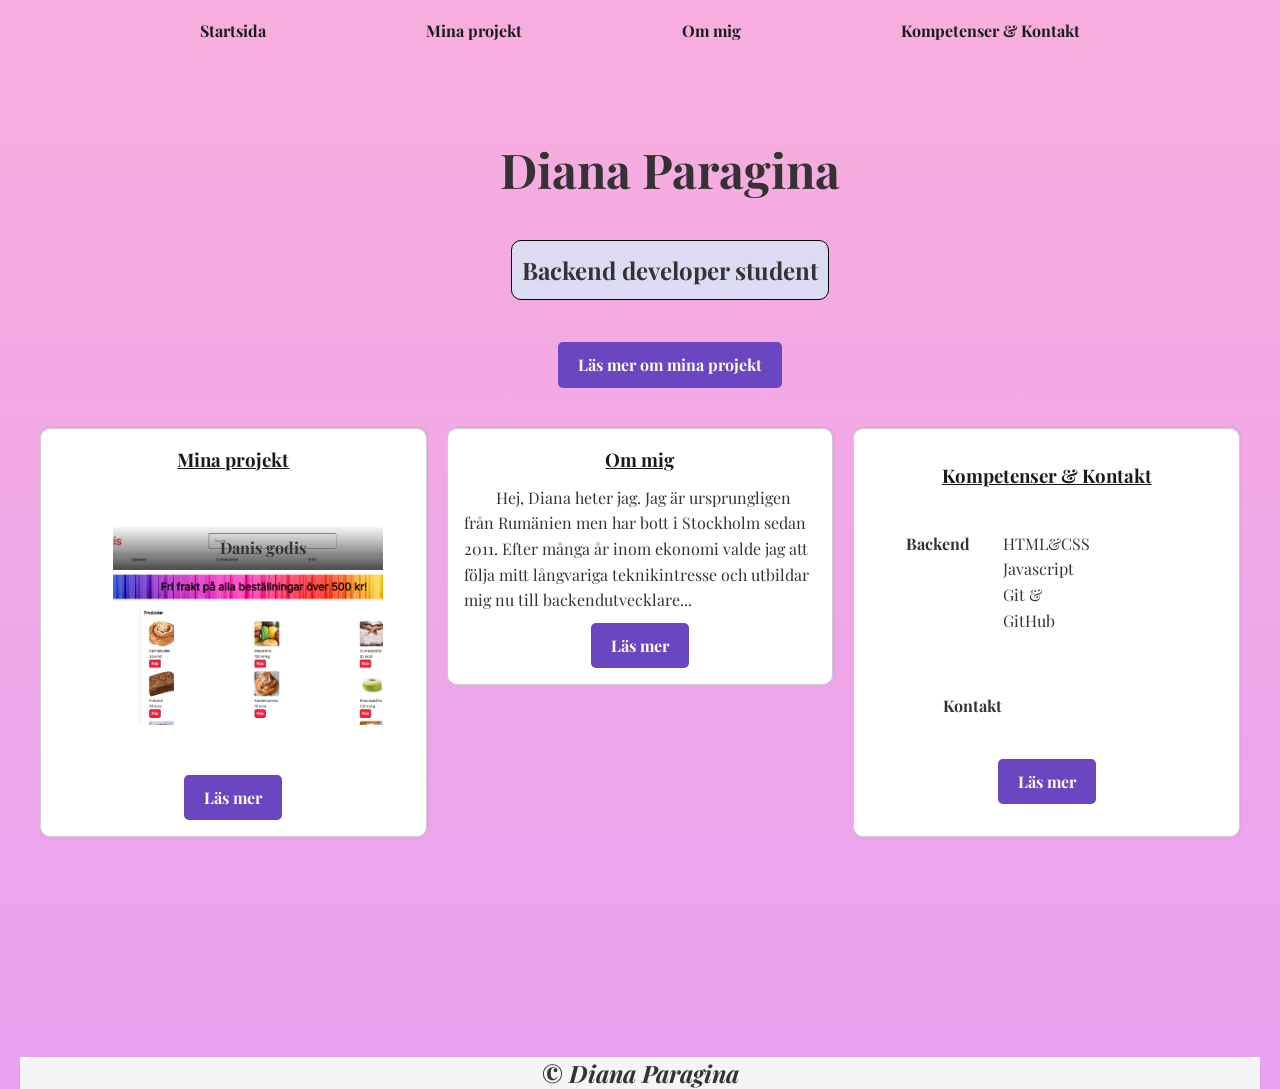
<file: index.html>
<!DOCTYPE html>
<html lang="sv">
<head>
    <meta charset="UTF-8">
    <meta name="viewport" content="width=device-width, initial-scale=1.0">
    <link rel="stylesheet" href="./styles/global.css">
    <link rel="stylesheet" href="./styles/about.css">
    <link rel="stylesheet" href="./styles/contact.css">
    <link rel="stylesheet" href="./styles/projects.css">
    <script>
        let index = 0;

        function autoSlide() {
        const track = document.querySelector(".carousel-track");
        const slides = document.querySelectorAll(".carousel figure");

        index++;
        if (index >= slides.length) {
            index = 0;
        }

        track.style.transform = `translateX(-${index * 300}px)`;
        }

        setInterval(autoSlide, 3000); // byter var 3:e sekund
        
    </script>
    <title>Portofoljo</title>
</head>
<body class="main-container">
    <nav class="navbar">
        <a href="index.html">Startsida</a>
        <a href="projects.html">Mina projekt</a>
        <a href="about.html">Om mig</a>
        <a href="contact.html">Kompetenser & Kontakt</a>
    </nav>
    <main class="container">
    <header class="header">
        <h1>Diana Paragina</h1>
        <h2>Backend developer student</h2>
       <a class="btn" href="./projects.html" >Läs mer om mina projekt</a>
    </header>
    <section class="left">
        <h3>Mina projekt</h3>
        <div class="carousel">
            <div class="carousel-track">
                <figure>
             <img src="./assets/project-danisgodis.png" alt="Webpage Danis Godis bakery">
             <figcaption>Danis godis</figcaption>
             </figure>
             <figure>
            <img src="./assets/project-inloggningssida.png" alt="Webpage login">
            <figcaption>Inloggningssida</figcaption>
            </figure>
            <figure>
            <img src="./assets/project-gissa-nummer.png" alt="spel gissa numret">
            <figcaption>Gissa nummer</figcaption>
            </figure>
            </div>
        </div>
        <a class="btn" href="./projects.html">Läs mer</a>
           
    </section>
    <section class="middle">
            <h3>Om mig</h3>
            <p>Hej, Diana heter jag. Jag är ursprungligen från Rumänien men har bott i Stockholm sedan 2011. Efter många år inom ekonomi valde jag att följa mitt långvariga teknikintresse och utbildar mig nu till backendutvecklare...</p>
            <a class="btn" href="./about.html">Läs mer</a>
    </section>
    <section class="right">
        <h3>Kompetenser & Kontakt</h3>
        <div>
            <h4>Backend</h4>
            <ul>
                <li>HTML&CSS</li>
                <li>Javascript</li>
                <li>Git & GitHub</li>
            </ul>          
        </div>
        <div>
            <h4>Kontakt</h4>
        </div>
        <a class="btn" href="./contact.html">Läs mer</a>
    </section>
    </main>
    <footer class="footer">
        <p>&copy; Diana Paragina</p>
    </footer>
    
</body>
</html>
</file>
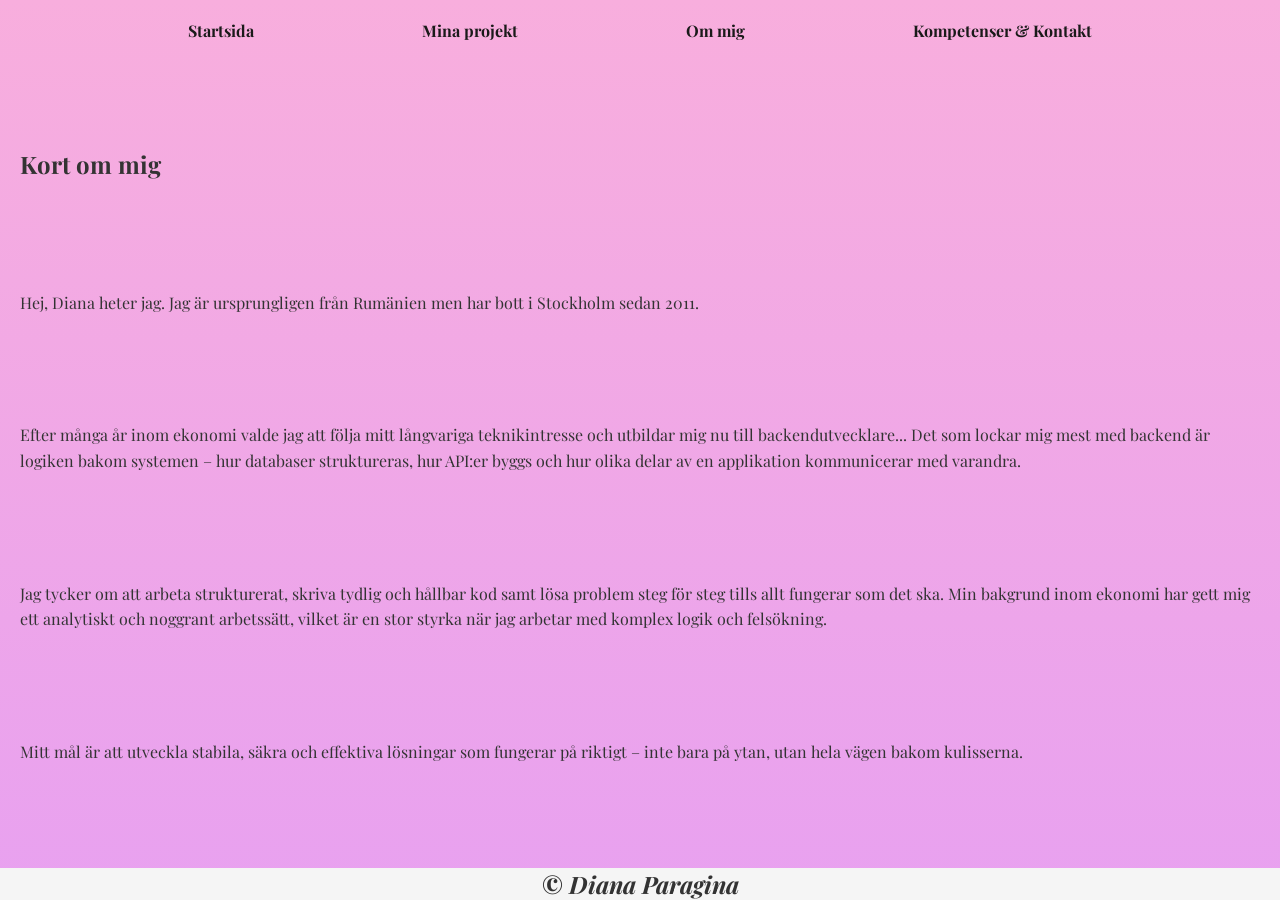
<file: about.html>
<!DOCTYPE html>
   <html lang="sv">
   <head>
    <meta charset="UTF-8">
    <meta name="viewport" content="width=device-width, initial-scale=1.0">
    <link rel="stylesheet" href="./styles/global.css">
    <link rel="stylesheet" href="./styles/about.css">
    <title>Document</title>
   </head>
   <body>
    <header>
   <nav class="navbar">
        <a href="index.html">Startsida</a>
        <a href="projects.html">Mina projekt</a>
        <a href="about.html">Om mig</a>
        <a href="contact.html">Kompetenser & Kontakt</a>
    </nav>
    </header>
    <main>
        <h2>Kort om mig</h2>
        <p>Hej, Diana heter jag. Jag är ursprungligen från Rumänien men har bott i Stockholm sedan 2011. </p>
        <p>Efter många år inom ekonomi valde jag att följa mitt långvariga teknikintresse och utbildar mig nu till backendutvecklare...
Det som lockar mig mest med backend är logiken bakom systemen – hur databaser struktureras, hur API:er byggs och hur olika delar av en applikation kommunicerar med varandra. </p>
<p>Jag tycker om att arbeta strukturerat, skriva tydlig och hållbar kod samt lösa problem steg för steg tills allt fungerar som det ska. Min bakgrund inom ekonomi har gett mig ett analytiskt och noggrant arbetssätt, vilket är en stor styrka när jag arbetar med komplex logik och felsökning.</p>
<p>Mitt mål är att utveckla stabila, säkra och effektiva lösningar som fungerar på riktigt – inte bara på ytan, utan hela vägen bakom kulisserna.</p>

</main>
<footer class="footer">
        <p>&copy; Diana Paragina</p>
    </footer>
    
   </body>
   </html>
</file>
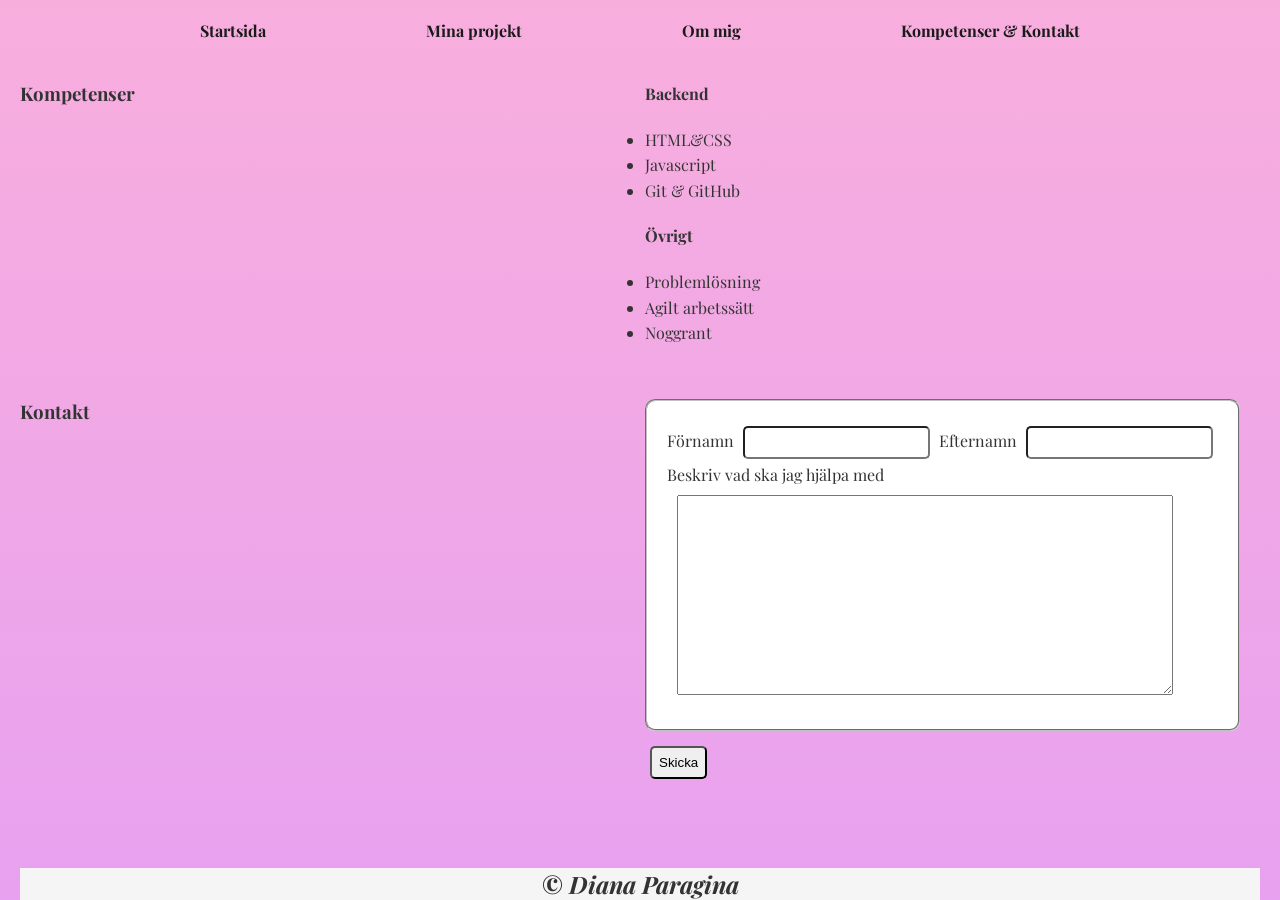
<file: contact.html>
<!DOCTYPE html>
<html lang="sv">
<head>
    <meta charset="UTF-8">
    <meta name="viewport" content="width=device-width, initial-scale=1.0">
    <link rel="stylesheet" href="./styles/global.css">
    <link rel="stylesheet" href="./styles/contact.css">
    <title>Document</title>
</head>
<body>
    <header>
    <nav class="navbar">
        <a href="index.html">Startsida</a>
        <a href="projects.html">Mina projekt</a>
        <a href="about.html">Om mig</a>
        <a href="contact.html">Kompetenser & Kontakt</a>
    </nav>
    </header>
    <main>
    <h3>Kompetenser</h3>
        <div class="competens">
            <h4>Backend</h4>
            <ul>
                <li>HTML&CSS</li>
                <li>Javascript</li>
                <li>Git & GitHub</li>
            </ul>

            <h4>Övrigt</h4>
            <ul>
                <li>Problemlösning</li>
                <li>Agilt arbetssätt</li>
               <li>Noggrant</li>
            </ul>            
        </div>
        
        <h3>Kontakt</h3>
        <div class="contact">
        <form action="https://postman-echo.com/get" method="get" class="form">
            <fieldset>
            <label for="fname">Förnamn</label>
            <input type="text" id="fname" name="fname" required>
            <label for="lname">Efternamn</label>
            <input type="text" id="lname" name="lname" required> <br>
            <label for="description">Beskriv vad ska jag hjälpa med</label>
            <textarea id="description" name="description" required></textarea>
            </fieldset>
            <input type="submit" value="Skicka" formtarget="_blank">
        </form>
        </div>
        
    </main>
    <footer class="footer">
        <p>&copy; Diana Paragina</p>
    </footer>
</body>
</html>
</file>
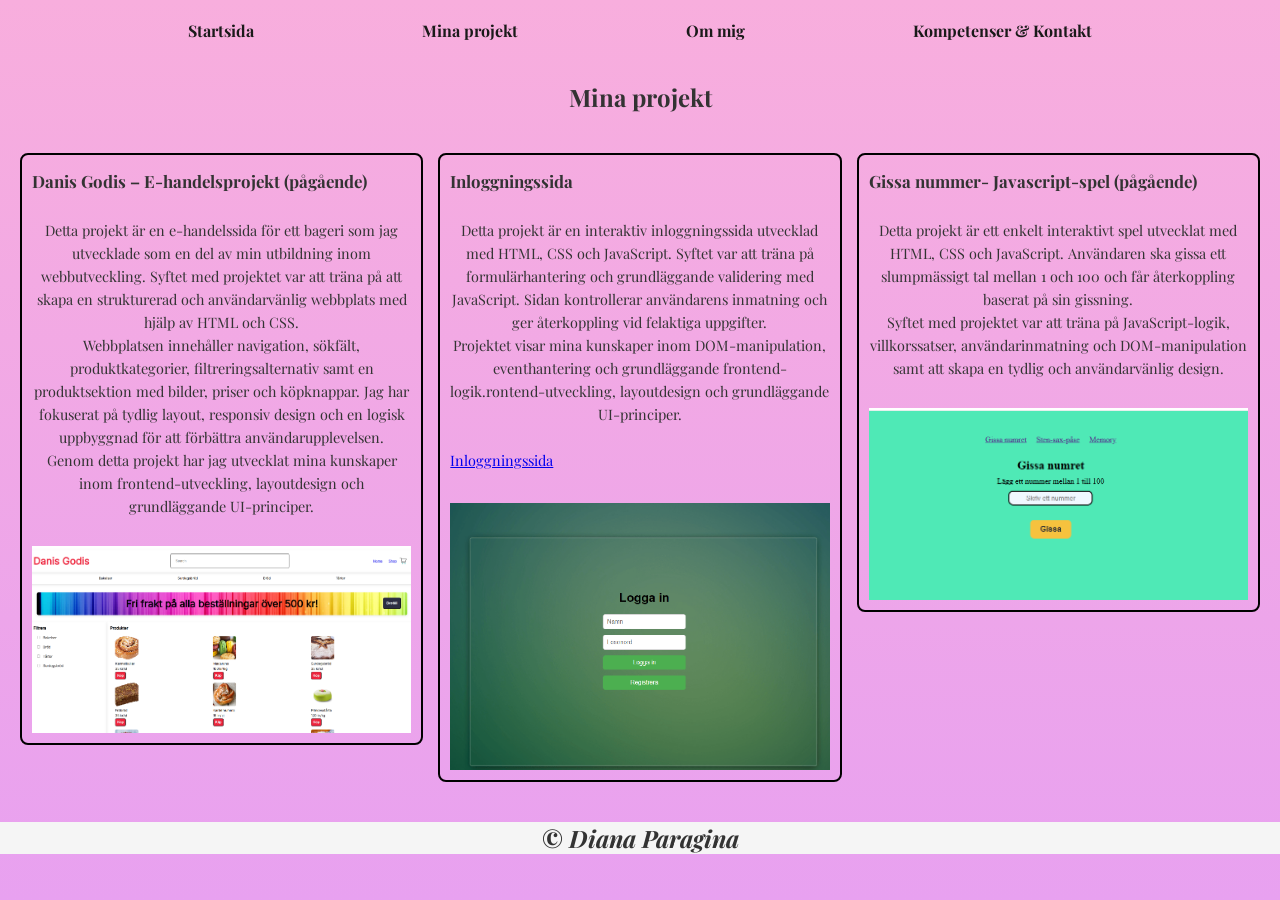
<file: projects.html>
<!DOCTYPE html>
<html lang="sv">
<head>
    <meta charset="UTF-8">
    <meta name="viewport" content="width=device-width, initial-scale=1.0">
    <link rel="stylesheet" href="./styles/global.css">
    <link rel="stylesheet" href="./styles/projects.css">
    <title>Portofoljo</title>
</head>
<body>
   <nav class="navbar">
        <a href="index.html">Startsida</a>
        <a href="projects.html">Mina projekt</a>
        <a href="about.html">Om mig</a>
        <a href="contact.html">Kompetenser & Kontakt</a>
    </nav>
    <main>
        <h2>Mina projekt</h2>
        <div>
            <article>
                <h3>Danis Godis – E-handelsprojekt (pågående)</h3>
                <p>Detta projekt är en e-handelssida för ett bageri som jag utvecklade som en del av min utbildning inom webbutveckling. Syftet med projektet var att träna på att skapa en strukturerad och användarvänlig webbplats med hjälp av HTML och CSS. <br>
                Webbplatsen innehåller navigation, sökfält, produktkategorier, filtreringsalternativ samt en produktsektion med bilder, priser och köpknappar. Jag har fokuserat på tydlig layout, responsiv design och en logisk uppbyggnad för att förbättra användarupplevelsen. <br>
            Genom detta projekt har jag utvecklat mina kunskaper inom frontend-utveckling, layoutdesign och grundläggande UI-principer.</p>
                <img src="./assets/project-danisgodis.png" alt="Danis Godis konditori">
            </article>
            <article>
                <h3>Inloggningssida</h3>
                <p>Detta projekt är en interaktiv inloggningssida utvecklad med HTML, CSS och JavaScript. Syftet var att träna på formulärhantering och grundläggande validering med JavaScript. Sidan kontrollerar användarens inmatning och ger återkoppling vid felaktiga uppgifter. <br>
                Projektet visar mina kunskaper inom DOM-manipulation, eventhantering och grundläggande frontend-logik.rontend-utveckling, layoutdesign och grundläggande UI-principer.</p>
                <a href="https://dianaparagina90-ai.github.io/Inloggningssida/">Inloggningssida</a>
                <img src="./assets/project-inloggningssida.png" alt="Inloggningssida">  
            </article>
            <article>
                <h3>Gissa nummer- Javascript-spel (pågående)</h3>
                <p>Detta projekt är ett enkelt interaktivt spel utvecklat med HTML, CSS och JavaScript. Användaren ska gissa ett slumpmässigt tal mellan 1 och 100 och får återkoppling baserat på sin gissning. <br>
                Syftet med projektet var att träna på JavaScript-logik, villkorssatser, användarinmatning och DOM-manipulation samt att skapa en tydlig och användarvänlig design.</p>
                <img src="./assets/project-gissa-nummer.png" alt="JavaScript-spel">
            </article>
        </div>
    </main>
    

    <footer class="footer">
        <p>&copy; Diana Paragina</p>
    </footer>
</body>
</html>
</file>
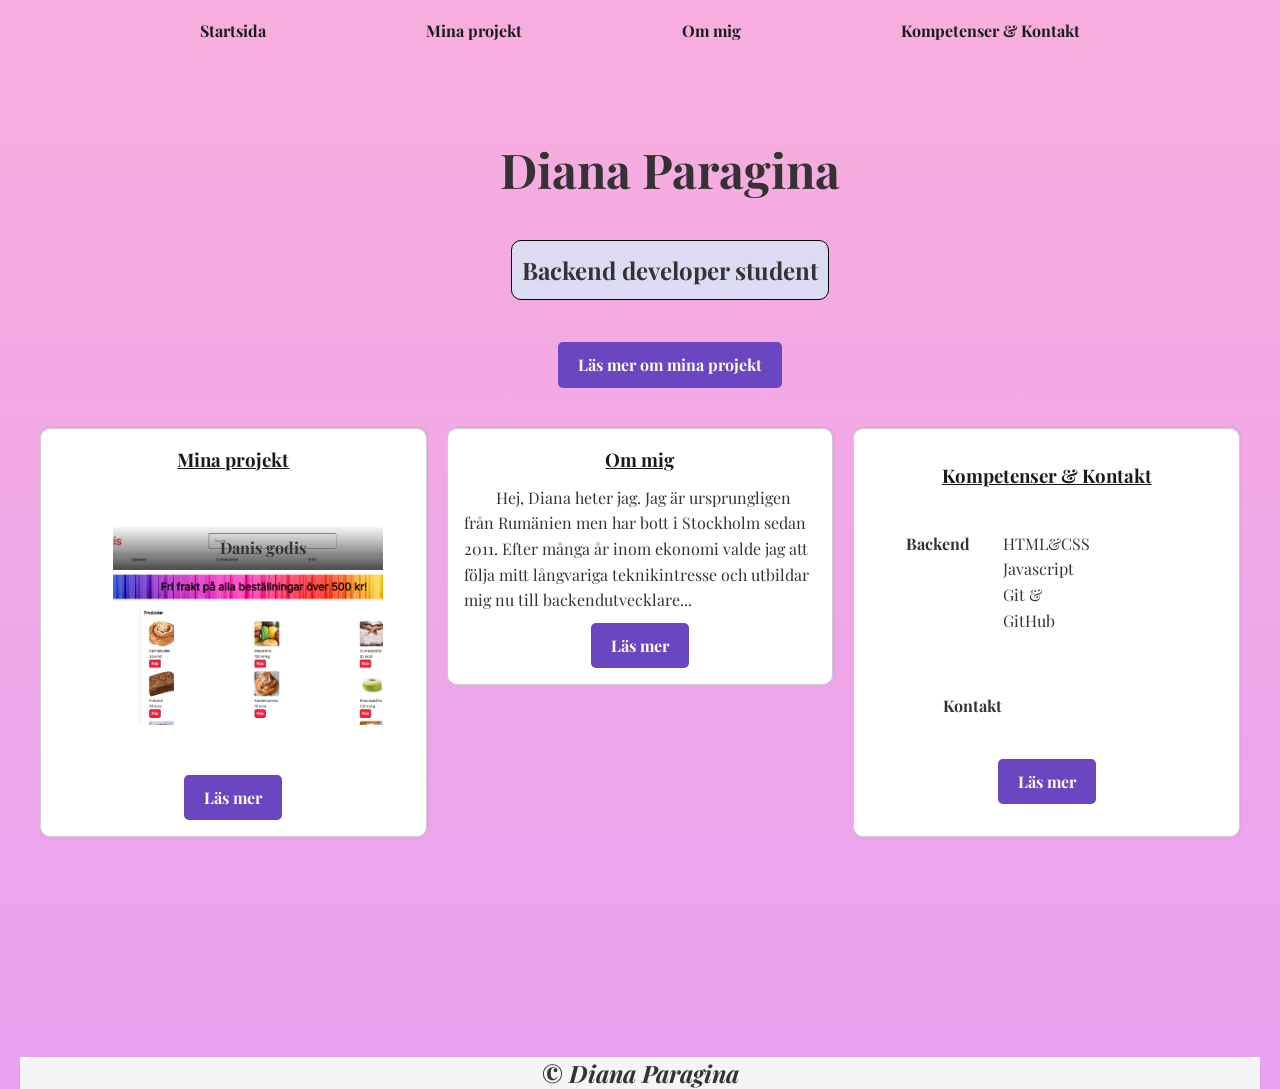
<file: startpage.html>
<!DOCTYPE html>
<html lang="sv">
<head>
    <meta charset="UTF-8">
    <meta name="viewport" content="width=device-width, initial-scale=1.0">
    <link rel="stylesheet" href="./styles/global.css">
    <link rel="stylesheet" href="./styles/about.css">
    <link rel="stylesheet" href="./styles/contact.css">
    <link rel="stylesheet" href="./styles/projects.css">
    <script>
        let index = 0;

        function autoSlide() {
        const track = document.querySelector(".carousel-track");
        const slides = document.querySelectorAll(".carousel figure");

        index++;
        if (index >= slides.length) {
            index = 0;
        }

        track.style.transform = `translateX(-${index * 300}px)`;
        }

        setInterval(autoSlide, 3000); // byter var 3:e sekund
        
    </script>
    <title>Portofoljo</title>
</head>
<body class="main-container">
    <nav class="navbar">
        <a href="./startpage.html">Startsida</a>
        <a href="./projects.html">Mina projekt</a>
        <a href="./about.html">Om mig</a>
        <a href="./contact.html">Kompetenser & Kontakt</a>
    </nav>
    <main class="container">
    <header class="header">
        <h1>Diana Paragina</h1>
        <h2>Backend developer student</h2>
       <a class="btn" href="./projects.html" >Läs mer om mina projekt</a>
    </header>
    <section class="left">
        <h3>Mina projekt</h3>
        <div class="carousel">
            <div class="carousel-track">
                <figure>
             <img src="./assets/project-danisgodis.png" alt="Webpage Danis Godis bakery">
             <figcaption>Danis godis</figcaption>
             </figure>
             <figure>
            <img src="./assets/project-inloggningssida.png" alt="Webpage login">
            <figcaption>Inloggningssida</figcaption>
            </figure>
            <figure>
            <img src="./assets/project-gissa-nummer.png" alt="spel gissa numret">
            <figcaption>Gissa nummer</figcaption>
            </figure>
            </div>
        </div>
        <a class="btn" href="./projects.html">Läs mer</a>
           
    </section>
    <section class="middle">
            <h3>Om mig</h3>
            <p>Hej, Diana heter jag. Jag är ursprungligen från Rumänien men har bott i Stockholm sedan 2011. Efter många år inom ekonomi valde jag att följa mitt långvariga teknikintresse och utbildar mig nu till backendutvecklare...</p>
            <a class="btn" href="./about.html">Läs mer</a>
    </section>
    <section class="right">
        <h3>Kompetenser & Kontakt</h3>
        <div>
            <h4>Backend</h4>
            <ul>
                <li>HTML&CSS</li>
                <li>Javascript</li>
                <li>Git & GitHub</li>
            </ul>          
        </div>
        <div>
            <h4>Kontakt</h4>
        </div>
        <a class="btn" href="./contact.html">Läs mer</a>
    </section>
    </main>
    <footer class="footer">
        <p>&copy; Diana Paragina</p>
    </footer>
    
</body>
</html>
</file>
<file: styles/global.css>
@import url('https://fonts.googleapis.com/css2?family=Playfair+Display:ital,wght@0,400;0,900;1,400;1,900&family=Poppins:wght@100;200;300;400;500;600;700;800;900&display=swap');
* {
    padding: 0;
    margin: 0;
    box-sizing: border-box;
}

:root {
    /* Bakgrund */
    --bg-gradient: linear-gradient(to bottom, rgb(248, 174, 221), rgb(232, 161, 240)); /* mjuk rosa-lila */
    --bg-color: rgb(255, 255, 255);  /* för sektioner och artiklar */

    /* Text */
    --text-color: rgb(51, 51, 51);        /* huvudtext */
    --secondary-text: rgb(102, 102, 102);    /* mindre text / beskrivningar */
    --heading-color: rgb(26, 26, 26);     /* rubriker */

    /* Accent / knappar */
    --accent-color: rgb(107, 70, 193);      /* knappar, länkar, highlights */
    --accent-hover: rgb(159, 122, 234);      /* hover på knappar/länkar */
    --border-color: rgb(204, 204, 204);      /* sektioner, artiklar */

    /* Footer */
    --footer-bg: rgb(245, 245, 245);
    --footer-text: rgb(51, 51, 51);
}



body{
    background: var(--bg-gradient);
    color: var(--text-color);
    font-family: "Playfair Display", serif;
    min-height: 100vh;
}

section {
    background-color: var(--bg-color);
    border: 1px solid var(--border-color);
    border-radius: 10px;
    padding: 1rem;
    box-shadow: 2px -2px rgba(230, 142, 235, 0.3); 
}

section h3 {
    color: var(--heading-color);
    text-decoration: underline;
    text-align: center;
}

.main-container {
    display: flex;
    flex-direction: column;
    justify-content: space-evenly;
    gap: 20px;
}

.navbar  {
    display: flex;
    justify-content: space-evenly;
    align-items: center;
    padding: 20px;
}

.navbar a {
    color: var(--heading-color);
    font-weight: bold;
    text-decoration: none;
}

.navbar a:hover {
    color: var(--accent-hover);
    
}

.container {
    display: grid;
     grid-template-areas: 
    'header header header' 
    'left middle right' 
    'footer  footer footer';
    grid-template-columns: repeat(3, 1fr);
    grid-auto-rows: minmax(150px, auto);
    grid-column-gap: 20px;
    
}

.header {
    grid-area: header;
    width: 100%;
    min-height: 20vh;
    display: flex;
    flex-direction: column;
    justify-content: center;
    align-items: center;
    gap: 32px;    
    margin: 30px;
}

.header h1{
    font-size: 3rem;
}

.header h2 {
    font-size: 1.5rem;
    background-color: rgba(214, 232, 248, 0.8);
    border: 1px solid black;
    border-radius: 10px;
    padding: 10px;
}

.btn {
   display: inline-block;
    padding: 10px 20px;
    background-color: var(--accent-color);
    color: rgb(255, 255, 255);
    text-decoration: none;
    font-weight: bold;
    border-radius: 5px;
    transition: 0.3s ease;
}

.btn:hover {
  background-color: var(--accent-hover);
}
   
.left {
  grid-area: left;
  display: flex;
  flex-direction: column;
  justify-content: center;
  align-items: center;
  gap: 10px;
}

.carousel {
    max-width: 100%;
    width: 300px;
    overflow: hidden;
    border-radius: 10px;
}

.carousel-track {
    display: flex;
    transition:  transform 0.5s ease-in-out;
}
.carousel figure {
    width: 300px;
    height: 200px;
    flex-shrink: 0;
    position: relative;
    margin:0;
}

.carousel img{
    width: 100%;
    height: 100%;
    object-fit: cover;
    border-radius: 10px;
}

.carousel figcaption {
    position: absolute;
    top: 0;
    width: 100%;
    padding: 10px;
    color: var(--text-color);
    font-weight: bold;
    text-align: center;
    background: linear-gradient(to top, rgba(0,0,0,0.7), rgba(0,0,0,0));
}

.footer {
    grid-area: footer;
    text-align: center;
    margin-top: 20px;
    font-family: "Playfair Display", serif;
    font-size: 1.5rem;
    font-weight: bold;
    font-style: italic;
    background-color: var(--footer-bg);
    color: var(--footer-text);
}

@media (max-width: 768px) {
  .container {
    grid-template-columns: 1fr;
    grid-template-areas:
      'header'
      'left'
      'middle'
      'right'
      'footer';
  }
  .carousel {
    width: 100%;
  }
  article img {
    max-height: 200px;
  }
}

@media (max-width: 480px) {
  /* Gör navbaren mer mobilvänlig - stapla länkarna vertikalt */
  .navbar {
    flex-direction: column;
    gap: 10px;
    padding: 10px;
  }

  /* Gör container till en kolumn */
  .container {
    grid-template-columns: 1fr;
    grid-template-areas:
      'header'
      'left'
      'middle'
      'right'
      'footer';
    gap: 15px;
  }

  /* Anpassa carousel-bredden */
  .carousel {
    width: 100%;
  }

  /* Gör bilder i artiklar mindre och responsiva */
  article img {
    max-height: 150px;
  }

  /* Justera knappar */
  .btn {
    width: 20%;
    padding: 12px 0;
    font-size: 1.1rem;
    text-align: center;
  }

  /* Mindre marginaler och padding */
  .header {
    margin: 15px;
  }

  /* Justera rubriker så de inte blir för stora på små skärmar */
  .header h1 {
    font-size: 2rem;
  }

  .header h2 {
    font-size: 1rem;
    padding: 6px 10px;
  }
}
</file>
<file: styles/about.css>
body{
    display: flex;
    flex-direction: column;
    gap: 10px;
    
}

main {
    display: flex;
    flex-direction: column;
    justify-content: space-around;
    align-items:flex-start;
    line-height: 1.6;
    flex:1;
    margin: 20px;
    
}

.middle {
    grid-area: middle;
    display: flex;
    flex-direction: column;
    justify-content: space-evenly;
    align-items: center;
    gap: 10px;
    line-height: 1.6;
}

.middle p {
    text-indent: 2rem;
}
</file>
<file: styles/contact.css>
.right {
    grid-area: right;
    display: flex;
    flex-direction: column;
    justify-content: space-evenly;
    align-items: center;
    gap: 20px;
    padding: 2rem;
    line-height: 1.6;
}

.right li {
    list-style-type: none;
   
}

body {
    display: flex;
    flex-direction: column;
    gap: 20px;
    padding: 0 20px;
    
}

main{
    flex: 1;
    display: grid;
    grid-template-columns: 1fr 1fr;
    gap: 10px;
}
.competens {
    display: flex;
    flex-direction: column;
    gap: 20px;
    line-height: 1.6;
}

input {
    border-radius: 5px;
    padding: 7px;
    margin: 5px;
}

.form {
    display: flex;
    flex-direction: column;
    align-items: start;
    gap: 10px;
}

fieldset {
    background-color: rgb(255, 255, 255);
    padding: 20px;
    border-radius: 10px;
}

#description {
    height: 200px;
    width: 90%;
    margin: 10px;
}
</file>
<file: styles/projects.css>
body {
    display: flex;
    flex-direction: column;
}

main h2 {
    text-align: center;
    padding: 20px;
    margin-bottom: 10px;
}

div {
    flex: 1;
    display: grid;
    grid-template-columns: repeat(3, 1fr);
    gap: 15px;
    align-items: start;
    margin: 10px;
    padding: 10px;
}

article {
    display: flex;
    flex-direction: column;
    gap: 20px;
    padding: 10px;
    border: 2px solid black;
    border-radius: 8px;
    font-size: 0.9rem;
    line-height: 2;
}

article img {
    width: 100%;
    max-height: 300px;
    object-fit: cover;
    margin-top: 8px;
}
article p {
    line-height: 1.6;
    text-align: center;

}
</file>
